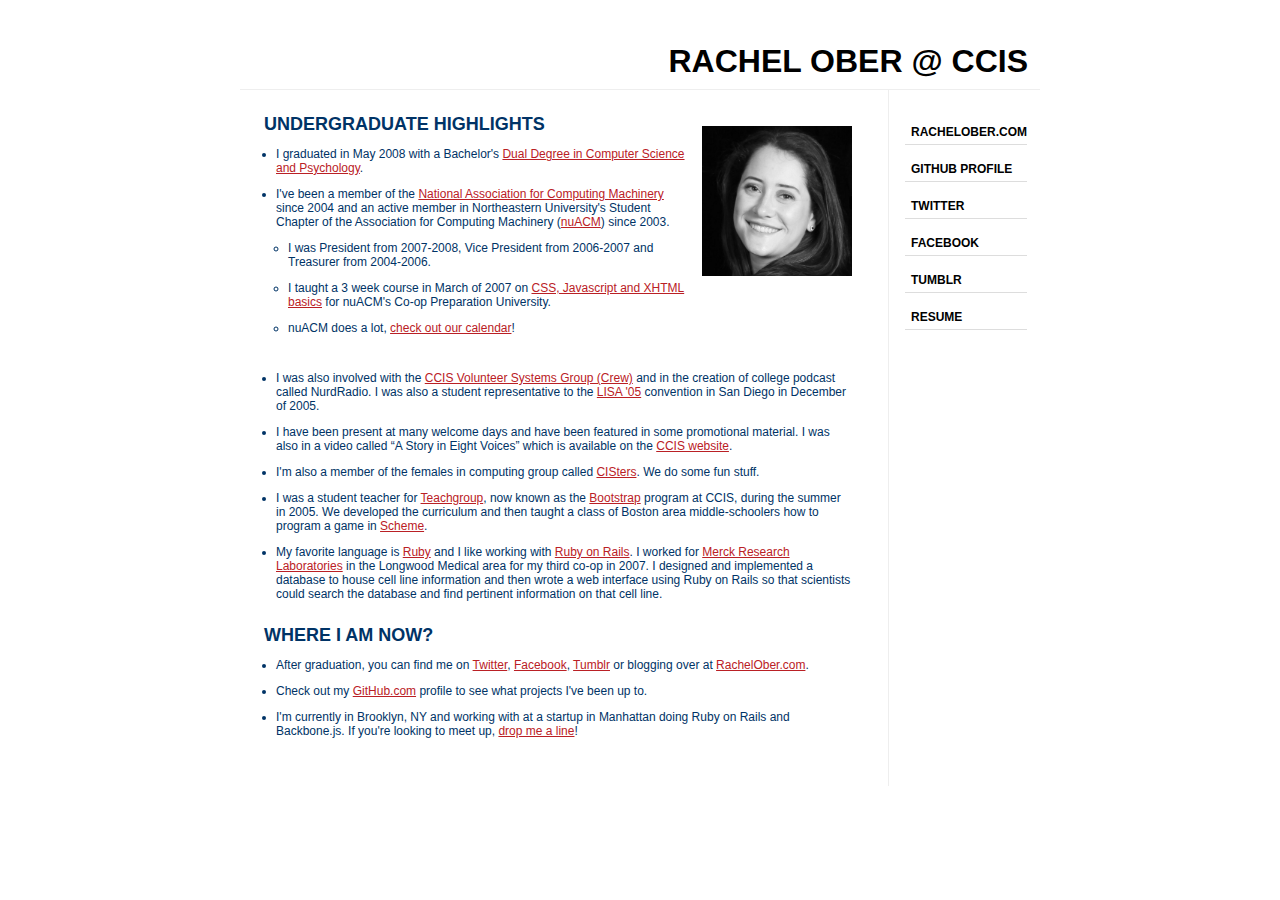
<file: index.html>
<!doctype html>
<!--[if lt IE 7]> <html class="no-js lt-ie9 lt-ie8 lt-ie7" lang="en"> <![endif]-->
<!--[if IE 7]>    <html class="no-js lt-ie9 lt-ie8" lang="en"> <![endif]-->
<!--[if IE 8]>    <html class="no-js lt-ie9" lang="en"> <![endif]-->
<!--[if gt IE 8]><!--> <html class="no-js" lang="en"> <!--<![endif]-->
<head>
  <meta charset="utf-8">
  <meta http-equiv="X-UA-Compatible" content="IE=edge,chrome=1">
  <title>Rachel Ober @ CCIS</title>
  <meta name="description" content="">
  <meta name="viewport" content="width=device-width">
  <link rel="stylesheet" href="css/style.css">
</head>
<body>
  <div class="container">
    <div class="header">
      <h1>Rachel Ober @ CCIS</h1>
    </div>
    <div class="content">
      <img alt="Rachel's Portrait" id="portrait" src= "images/rachel-headshot.jpg">
      <h2>Undergraduate Highlights</h2>
      <ul>
        <li>I graduated in May 2008 with a Bachelor's <a href="http://www.ccs.neu.edu/undergraduate/degreeprograms/index.html#OtherDuals" rel="nofollow">Dual Degree in Computer Science and Psychology</a>.</li>
        <li>I've been a member of the <a href= "http://acm.org/" rel="nofollow">National Association for Computing Machinery</a> since 2004 and an active member in Northeastern University's Student Chapter of the Association for Computing Machinery (<a href= "http://acm.ccs.neu.edu/" rel="nofollow">nuACM</a>) since 2003.
          <ul>
            <li>I was President from 2007-2008, Vice President from 2006-2007 and Treasurer from 2004-2006.</li>
            <li>I taught a 3 week course in March of 2007 on <a href= "http://cpu.rachelober.com/">CSS, Javascript and XHTML basics</a> for nuACM's Co-op Preparation University.</li>
            <li>nuACM does a lot, <a href= "hhttp://acm.ccs.neu.edu/calendar/" rel="nofollow">check out our calendar</a>!</li>
          </ul>
        </li>
        <li>I was also involved with the <a href= "http://crew.ccs.neu.edu/" rel="nofollow">CCIS Volunteer Systems Group (Crew)</a> and in the creation of college podcast called NurdRadio. I was also a student representative to the <a href="http://www.usenix.org/events/lisa05/" rel="nofollow">LISA '05</a> convention in San Diego in December of 2005.</li>
        <li>I have been present at many welcome days and have been featured in some promotional material. I was also in a video called &ldquo;A Story in Eight Voices&rdquo; which is available on the <a href= "http://www.ccs.neu.edu/undergraduate/video.html" rel="nofollow">CCIS website</a>.</li>
        <li>I'm also a member of the females in computing group called <a href= "http://cisters.ccs.neu.edu/" rel="nofollow">CISters</a>. We do some fun stuff.</li>
        <li>I was a student teacher for <a href= "http://teachgroup.ccs.neu.edu/" rel="nofollow">Teachgroup</a>, now known as the <a href= "http://www.northeastern.edu/nupr/news/0907/Bootstrap.html" rel="nofollow">Bootstrap</a> program at CCIS, during the summer in 2005. We developed the curriculum and then taught a class of Boston area middle-schoolers how to program a game in <a href= "http://www.plt-scheme.org/" rel="nofollow">Scheme</a>.</li>
        <li>My favorite language is <a href="http://www.ruby-lang.org/en/" rel="nofollow">Ruby</a> and I like working with <a href="http://www.rubyonrails.org/" rel="nofollow">Ruby on Rails</a>. I worked for <a href="http://www.merck.com/" rel="nofollow">Merck Research Laboratories</a> in the Longwood Medical area for my third co-op in 2007. I designed and implemented a database to house cell line information and then wrote a web interface using Ruby on Rails so that scientists could search the database and find pertinent information on that cell line.</li>
      </ul>
      <h2>
        Where I Am Now?
      </h2>
      <ul>
        <li>After graduation, you can find me on <a href="http://twitter.com/rachelober">Twitter</a>, <a href="http://facebook.com/rachel.ober">Facebook</a>, <a href="http://rachelober.tumblr.com">Tumblr</a> or blogging over at <a href="http://rachelober.com">RachelOber.com</a>.</li>
        <li>Check out my <a href="http://github.com/rachelober">GitHub.com</a> profile to see what projects I've been up to.</li>
        <li>I'm currently in Brooklyn, NY and working with at a startup in Manhattan doing Ruby on Rails and Backbone.js. If you're looking to meet up, <a href="http://rachelober.com/contact">drop me a line</a>!</li>
      </ul>
    </div>
    <div class="right">
      <ul>
        <li><a href="http://rachelober.com/" rel="nofollow">RachelOber.com</a></li>
        <li><a href="http://github.com/rachelober" rel="nofollow">GitHub Profile</a></li>
        <li><a href="http://twitter.com/rachelober" rel="nofollow">Twitter</a></li>
        <li><a href="http://facebook.com/rachel.ober" rel="nofollow">Facebook</a></li>
        <li><a href="http://rachelober.tumblr.com" rel="nofollow">Tumblr</a></li>
        <li><a href="http://resume.rachelober.com">Resume</a></li>
      </ul>
    </div>
    <div class="footer">
    </div>
  </div>
</body>
</html>
</file>
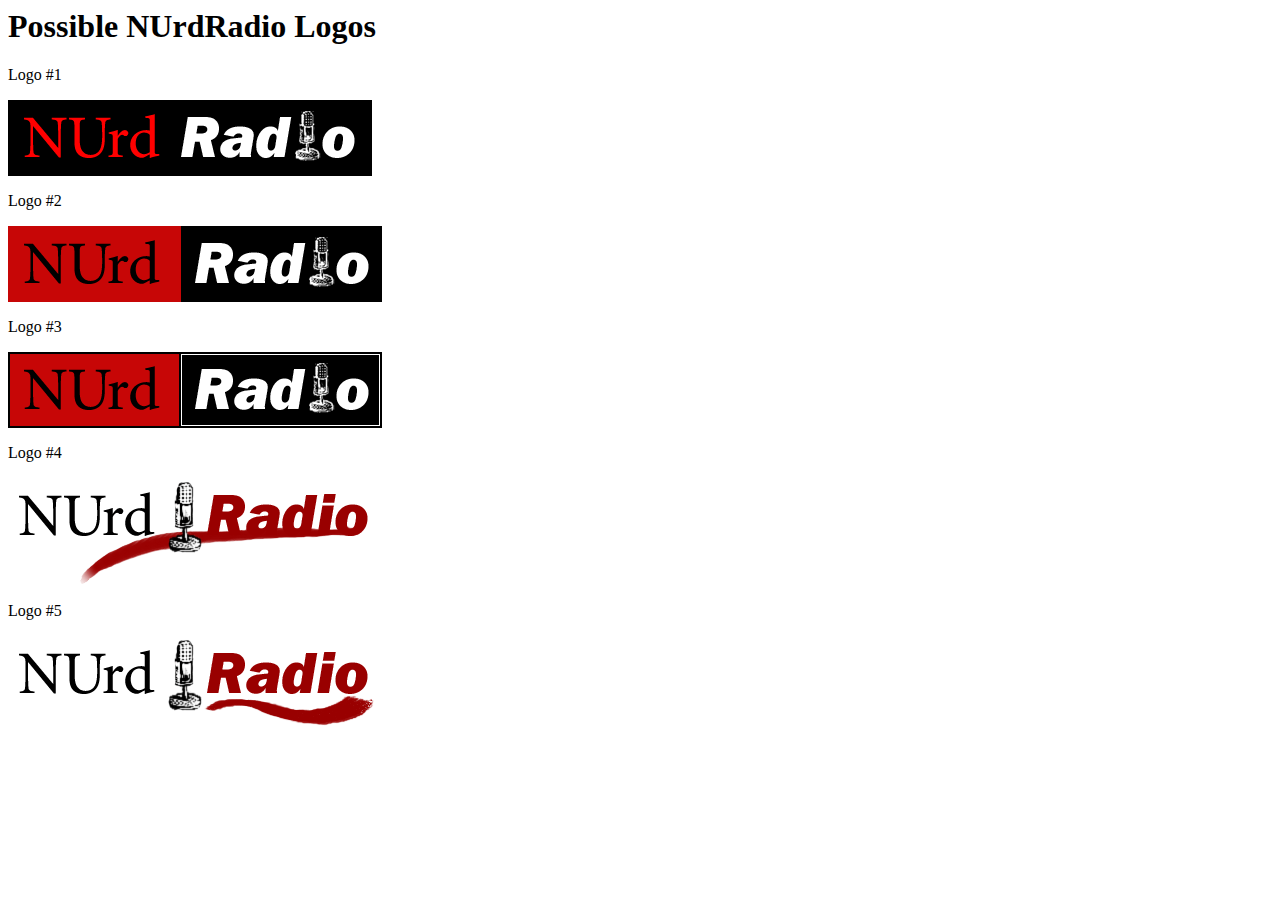
<file: nurdradio/logos.html>
<html>
  <head>
    <title>Possible NUrdRadio Logos</title>
  </head>
  <body>
    <h1>Possible NUrdRadio Logos</h1>
    <p>Logo #1</p>
    <img src="nurdradiologo01.gif">
    <p>Logo #2</p>
    <img src="nurdradiologo02.gif">
    <p>Logo #3</p>
    <img src="nurdradiologo03.gif">
    <p>Logo #4</p>
    <img src="nurdradiologo04.gif">
    <p>Logo #5</p>
    <img src="nurdradiologo05.gif">
  </body>
</html>
</file>
<file: css/style.css>
a {	color: #BA2025; }
a:active { color: #000000; }
a:hover  { color: #564b47; }
a:visited { color: #BA2025; }

body {
  background-color: #FFFFFF;
  color: #003366;
  margin: 0;
  font: 12px "Helvetica Neue", Arial, Helvetica, Geneva, sans-serif;
}

h1 {
  font-weight: bold;
  text-align: left;
  text-transform: uppercase;
  font-size: 18px;
  color: #000000;
}

h2 {
  font-weight: bold;
  text-align: left;
  text-transform: uppercase;
  font-size: 18px;
  margin: 0;
  padding: 0;
}

img#portrait {
  float: right;
  padding: 1em;
  width: 150px;
  height: 150px;
}

.container {
  background-color: #FFFFFF;
  margin-bottom: 10px;
  margin-top: 10px;
  margin-left: auto;
  margin-right: auto;
  width: 800px;
}

.header {
  background-color: #FFFFFF;
  border-bottom: solid 1px #EEEEEE;
  height: 55px;
  vertical-align: bottom;
  margin: 0;
  padding: 1em;
}

.header h1 {
  text-align: right;
  text-transform: uppercase;
  height: auto;
  font: bold 32px "Lucida Grande", Lucida, Verdana, sans-serif;
}

.top {
  background-color: #E0A3B7;
  background-image: url('Images/top.png');
  background-repeat: repeat-x;
  border-bottom: solid 1px #564b47;
  color: #FFFFFF;
  padding: 0;
  float: left;
  width: 100%;
}

.right {
  float: right;
  width: 135px;
  margin: 0;
  padding: 2em 0 0 .5em;
  text-align: left;
}

.right ul {
    padding: 0;
    margin: 0;
}

.right li {
    display: inline;
    padding: 0;
    margin: 0;
}

.right a {
    background-image: none;
  margin-top: .5em;
  margin-bottom: .5em;
}

.right a:link, .right a:visited {
  border-bottom:1px solid #DDDDDD;
  color: #000000;
  float: left;
  font: bold 1em/1em "Helvetica Neue", Arial, Helvetica, Geneva, sans-serif;
  padding: .5em;
  text-decoration: none;
  text-transform: uppercase;
  width: 110px;
}

.right a:hover {
  color: #fff;
  background-color: #003366;
  background-repeat: repeat-x;
}

.right h2 {
  color: #000000;
  text-align: left;
  font-size: 12px;
  font-weight: bold;
}

.content {
  background-color: white;
  border-right: solid 1px #EEE;
  text-align: left;
  margin: 0;
  min-height: 300px;
  padding: 2em;
  float: left;
  width: 600px;
}


.content ul {
  padding: 1em;
  margin: 0;
}

.content li {
  padding: 0;
  margin: 0;
  padding-bottom: 1em;
}

.footer {
  background-color: #FFFFFF;
  clear: both;
  color: #DDDDDD;
  font-size: 10px;
  margin: 0;
  padding: .5em;
  text-align: right;
}
</file>
